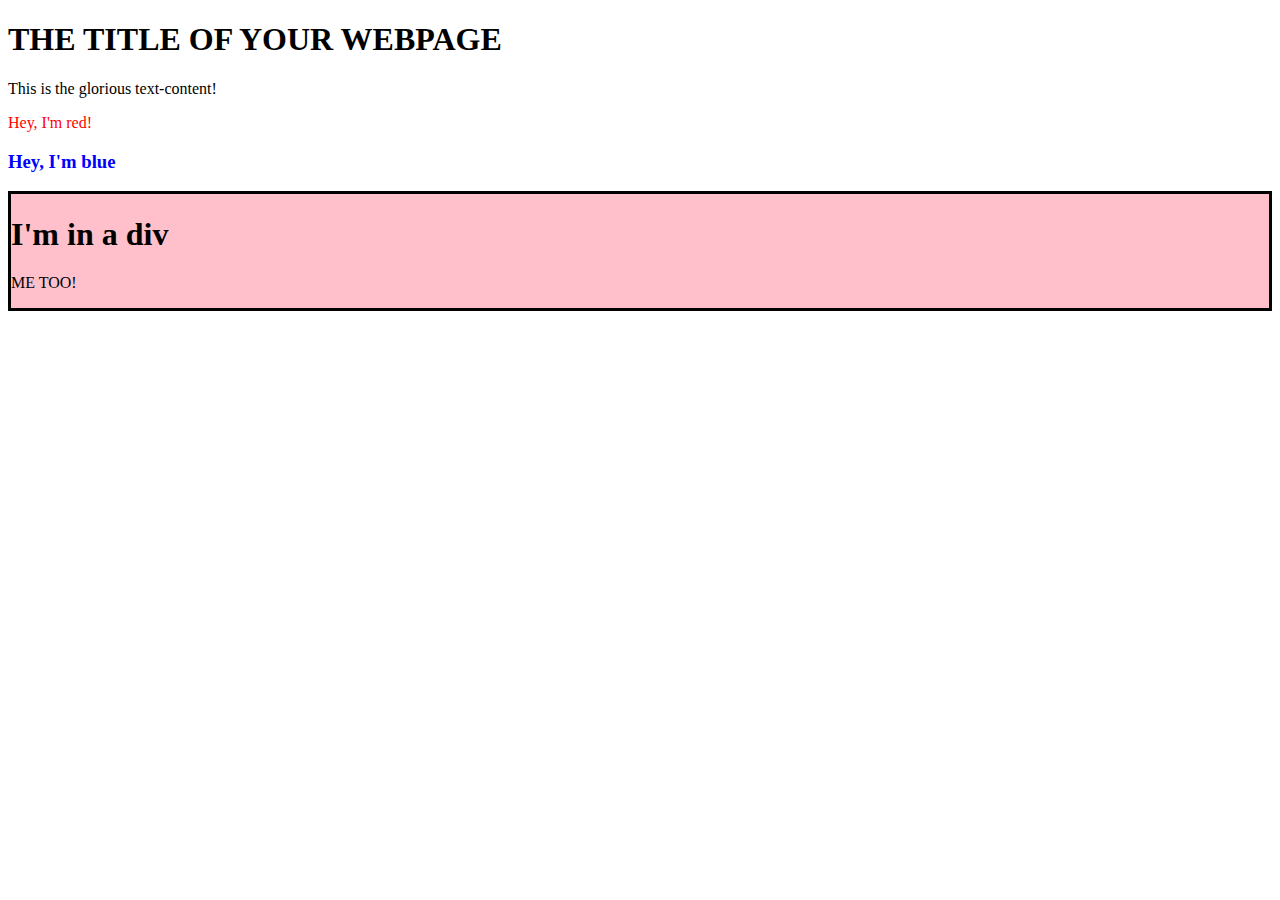
<file: dom-manipulation/index.html>
<!DOCTYPE html>
<html lang="en">

<head>
  <meta charset="UTF-8">
  <meta name="viewport" content="width=device-width, initial-scale=1.0">
  <script src="script.js" defer></script>
  <title>Document</title>
</head>


<body>
  <h1>
    THE TITLE OF YOUR WEBPAGE
  </h1>
  <div id="container">
    <div class="content">
      This is the glorious text-content!
    </div>
  </div>
</body>

</html>
</file>
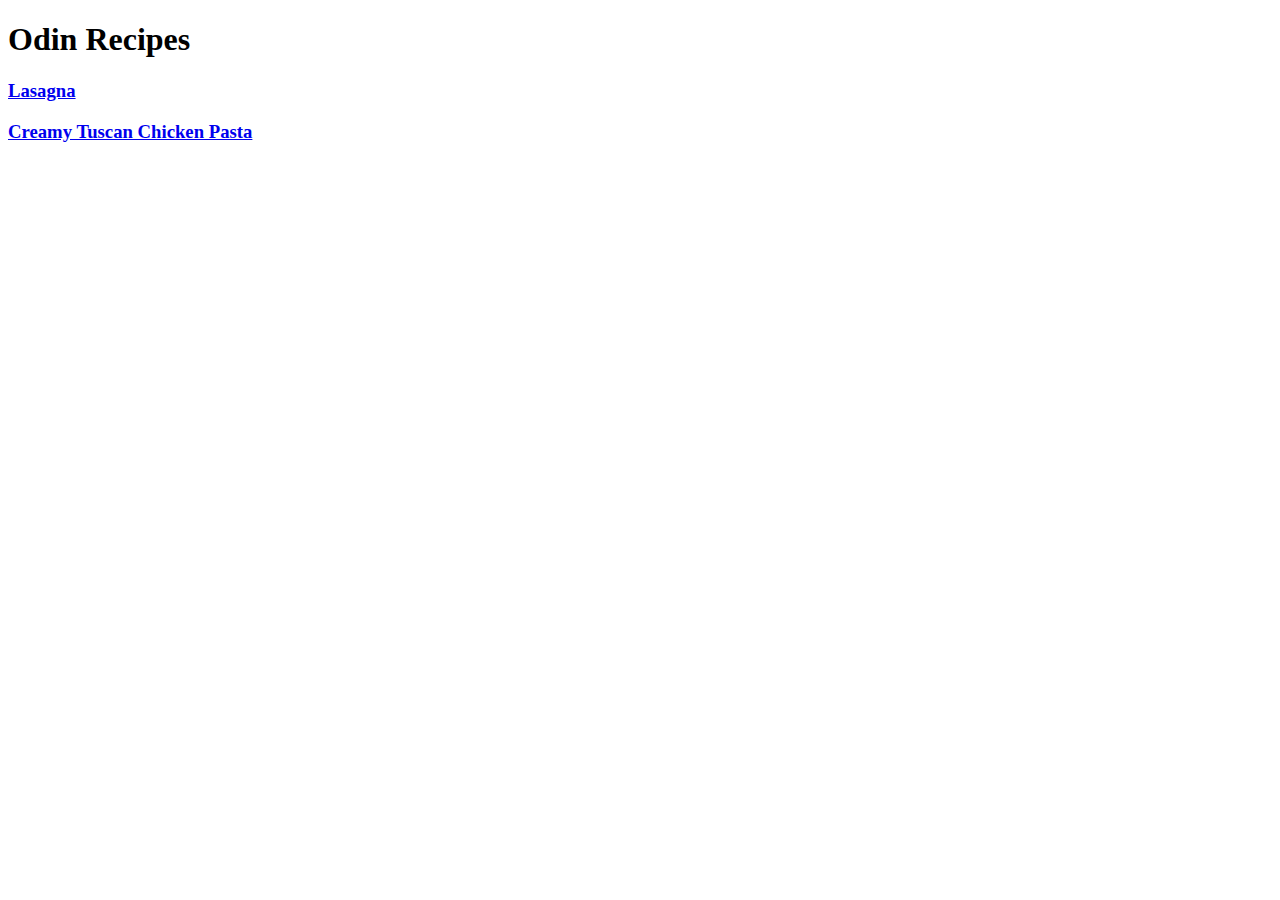
<file: odin-recipes/index.html>
<!DOCTYPE html>
<html lang="en">

<head>
  <meta charset="UTF-8">
  <title>Odin recipes</title>
</head>

<body>
  <h1>Odin Recipes</h1>
  <h3><a href="recipes/lasagna.html">Lasagna</a></h3>
  <h3><a href="recipes/creamy-tuscan-pasta.html">Creamy Tuscan Chicken Pasta</a></h3>

</body>

</html>
</file>
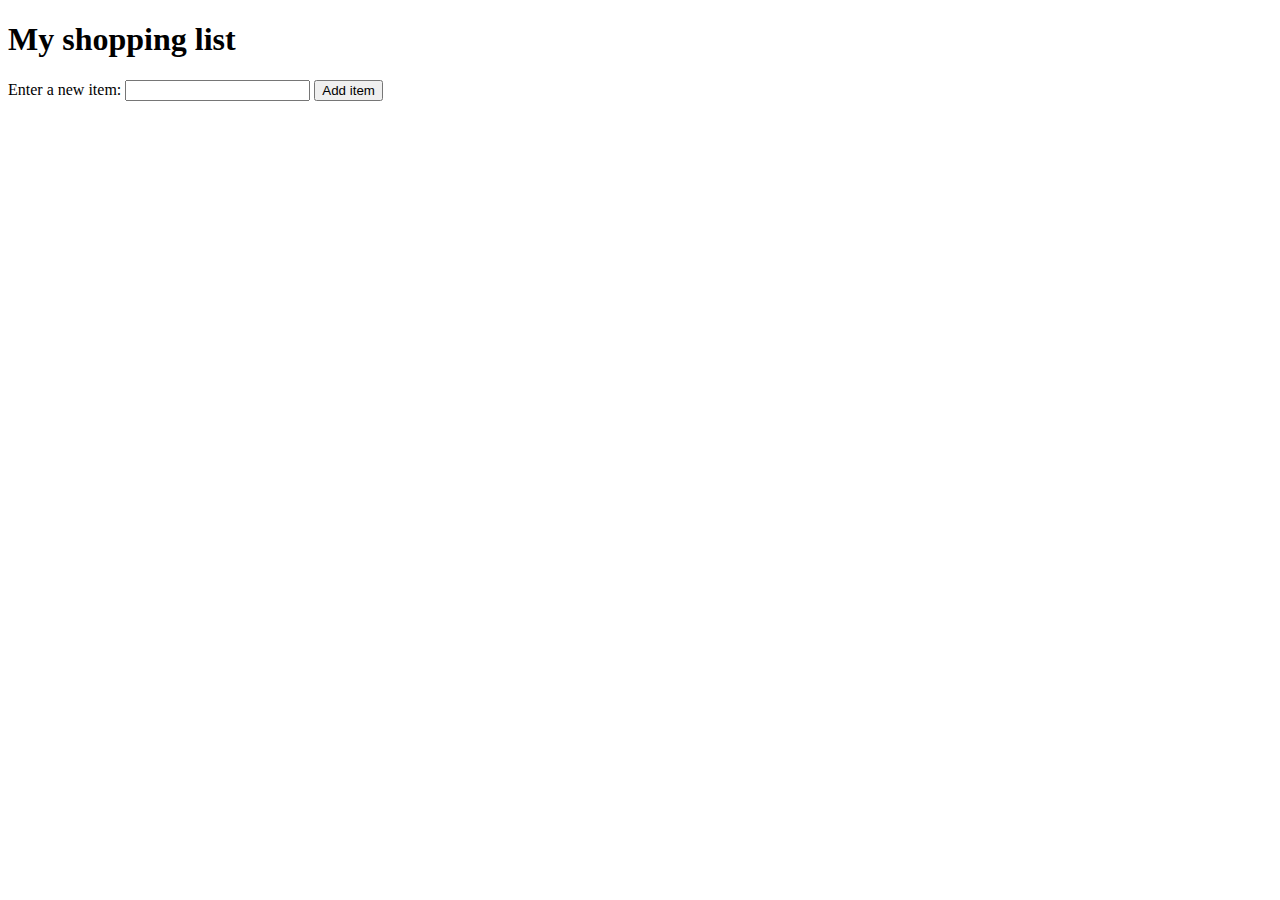
<file: dom-manipulation/shopping-list.html>
<!DOCTYPE html>
<html lang="en-us">

<head>
  <meta charset="utf-8">
  <meta name="viewport" content="width=device-width, initial-scale=1.0">
  <title>Shopping list example</title>
  <style>
    li {
      margin-bottom: 10px;
    }

    li button {
      font-size: 8px;
      margin-left: 20px;
      color: #666;
    }
  </style>
</head>

<body>

  <h1>My shopping list</h1>

  <div>
    <label for="item">Enter a new item:</label>
    <input type="text" name="item" id="item">
    <button id="add-item">Add item</button>
  </div>

  <ul>

  </ul>

  <script>
    const list = document.querySelector('ul');
    const div = document.querySelector('div');
    const btnAddItem = div.querySelector('button');
    const inputField = div.querySelector('#item');
    const addItemBtn = document.querySelector('#add-item');

    btnAddItem.addEventListener('click', appendListItem);

    function appendListItem() {
      const inputValue = inputField.value;
      inputField.value = '';
      console.log(inputValue);

      const listItem = document.createElement('li');
      const spanText = document.createElement('span');
      const btnDelete = document.createElement('button');

      spanText.textContent = inputValue;
      listItem.appendChild(spanText);
      btnDelete.textContent = 'Delete';
      listItem.appendChild(btnDelete);

      list.appendChild(listItem)

      btnDelete.addEventListener('click', () => {
        list.removeChild(listItem);
      });
      inputField.focus()
    }


  </script>
</body>

</html>
</file>
